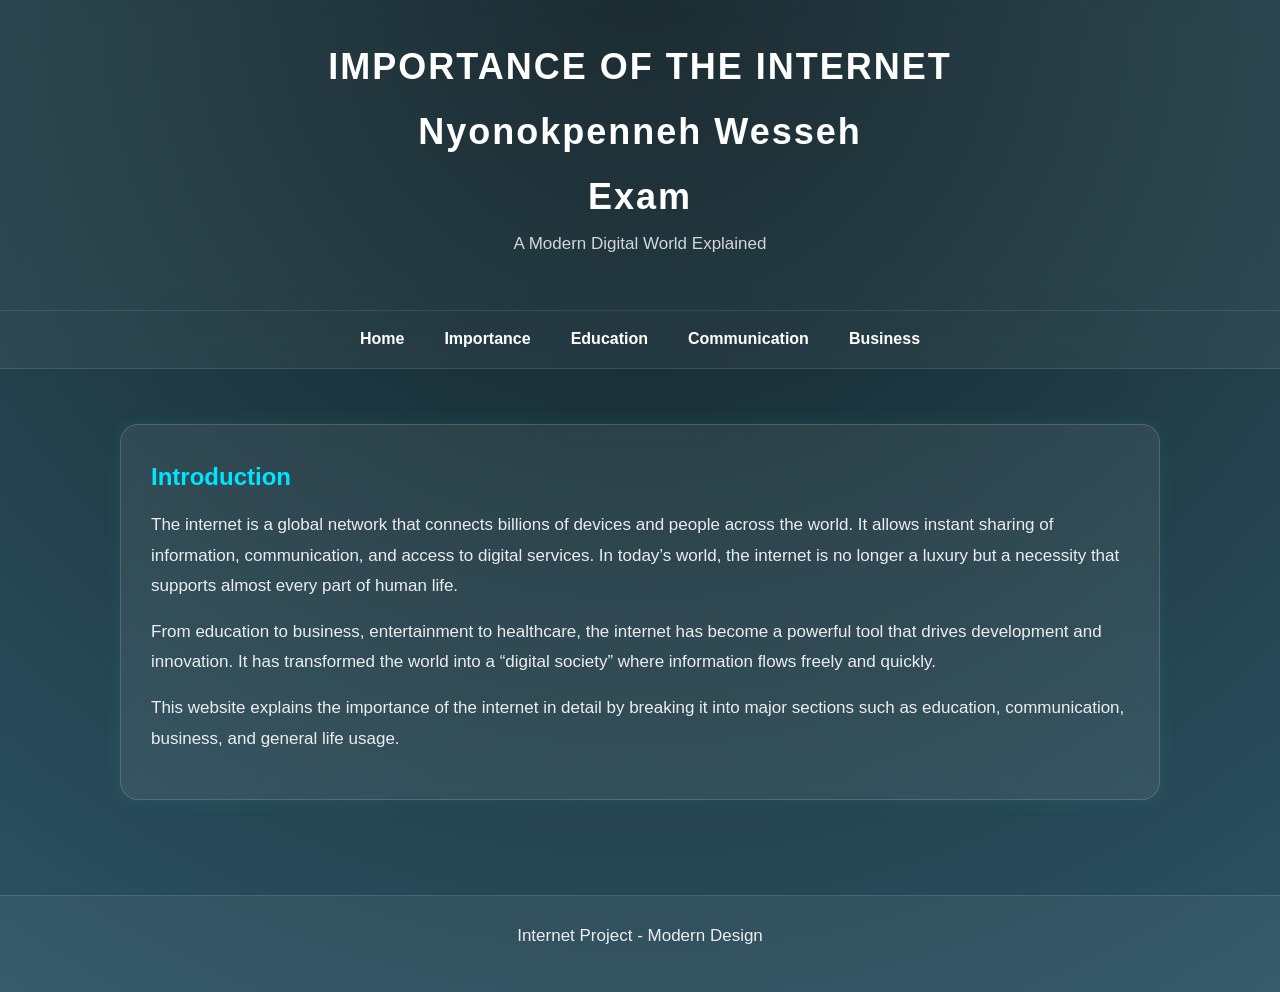
<file: index.html>
<!DOCTYPE html>
<html>
<head>
    <title>Importance of Internet</title>
    <link rel="stylesheet" href="style.css">
</head>
<body>

<header>
    <h1>IMPORTANCE OF THE INTERNET</h1>
  <h1> Nyonokpenneh Wesseh </h1>
  <h1> Exam</h1>
    <p>A Modern Digital World Explained</p>
</header>

<nav>
    <a href="index.html">Home</a>
    <a href="importance.html">Importance</a>
    <a href="education.html">Education</a>
    <a href="communication.html">Communication</a>
    <a href="business.html">Business</a>
</nav>

<div class="container">

    <div class="card">
        <h2>Introduction</h2>
        <p>
            The internet is a global network that connects billions of devices and people across the world. It allows
            instant sharing of information, communication, and access to digital services. In today’s world, the internet
            is no longer a luxury but a necessity that supports almost every part of human life.
        </p>

        <p>
            From education to business, entertainment to healthcare, the internet has become a powerful tool that
            drives development and innovation. It has transformed the world into a “digital society” where information
            flows freely and quickly.
        </p>

        <p>
            This website explains the importance of the internet in detail by breaking it into major sections such as
            education, communication, business, and general life usage.
        </p>
    </div>

</div>

<footer>
    <p>Internet Project - Modern Design</p>
</footer>

</body>
</html>
</file>
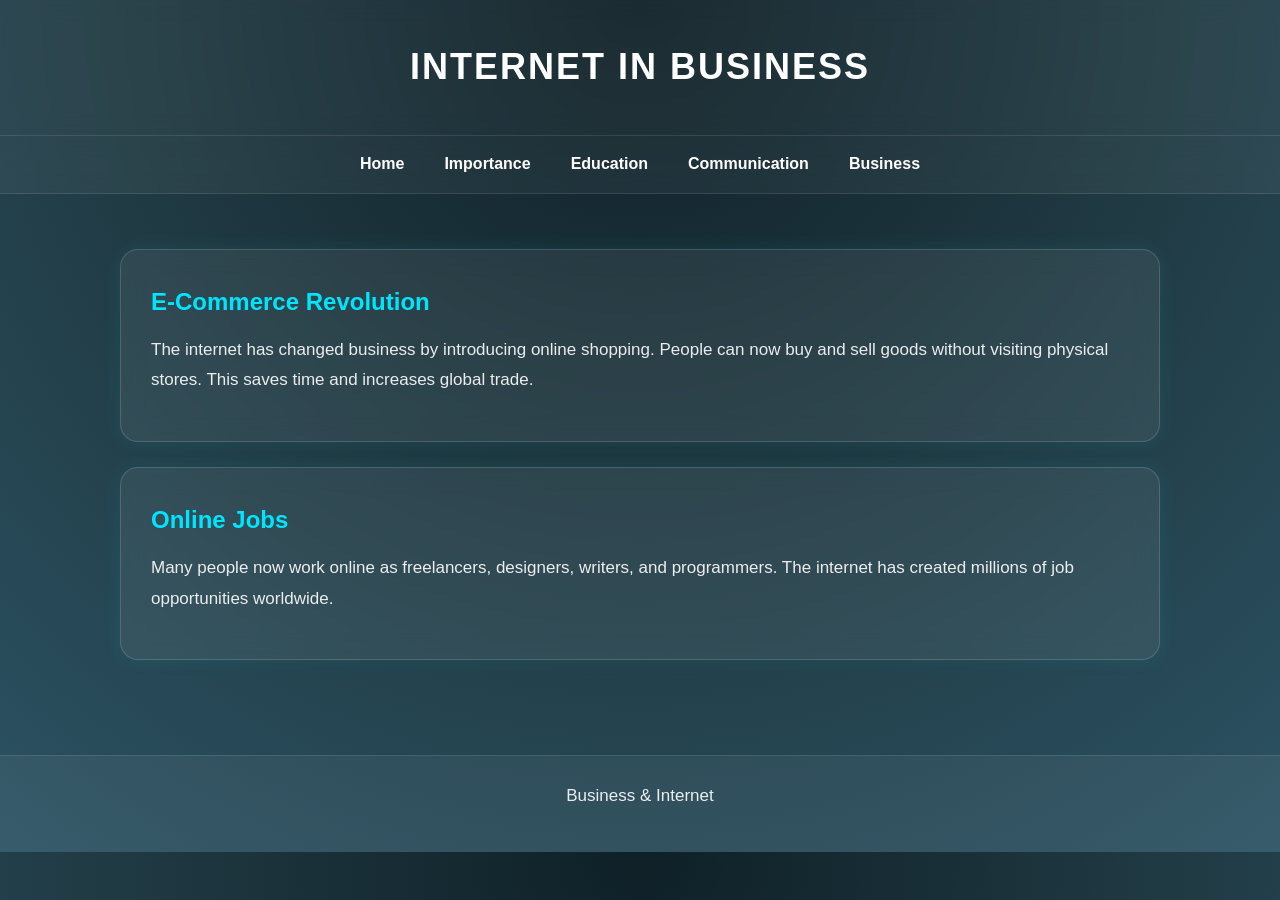
<file: business.html>
<!DOCTYPE html>
<html>
<head>
    <title>Internet in Business</title>
    <link rel="stylesheet" href="style.css">
</head>
<body>

<header>
    <h1>INTERNET IN BUSINESS</h1>
</header>

<nav>
    <a href="index.html">Home</a>
    <a href="importance.html">Importance</a>
    <a href="education.html">Education</a>
    <a href="communication.html">Communication</a>
    <a href="business.html">Business</a>
</nav>

<div class="container">

    <div class="card">
        <h2>E-Commerce Revolution</h2>
        <p>
            The internet has changed business by introducing online shopping. People can now buy and sell goods
            without visiting physical stores. This saves time and increases global trade.
        </p>
    </div>

    <div class="card">
        <h2>Online Jobs</h2>
        <p>
            Many people now work online as freelancers, designers, writers, and programmers. The internet has
            created millions of job opportunities worldwide.
        </p>
    </div>

</div>

<footer>
    <p>Business & Internet</p>
</footer>

</body>
</html>
</file>
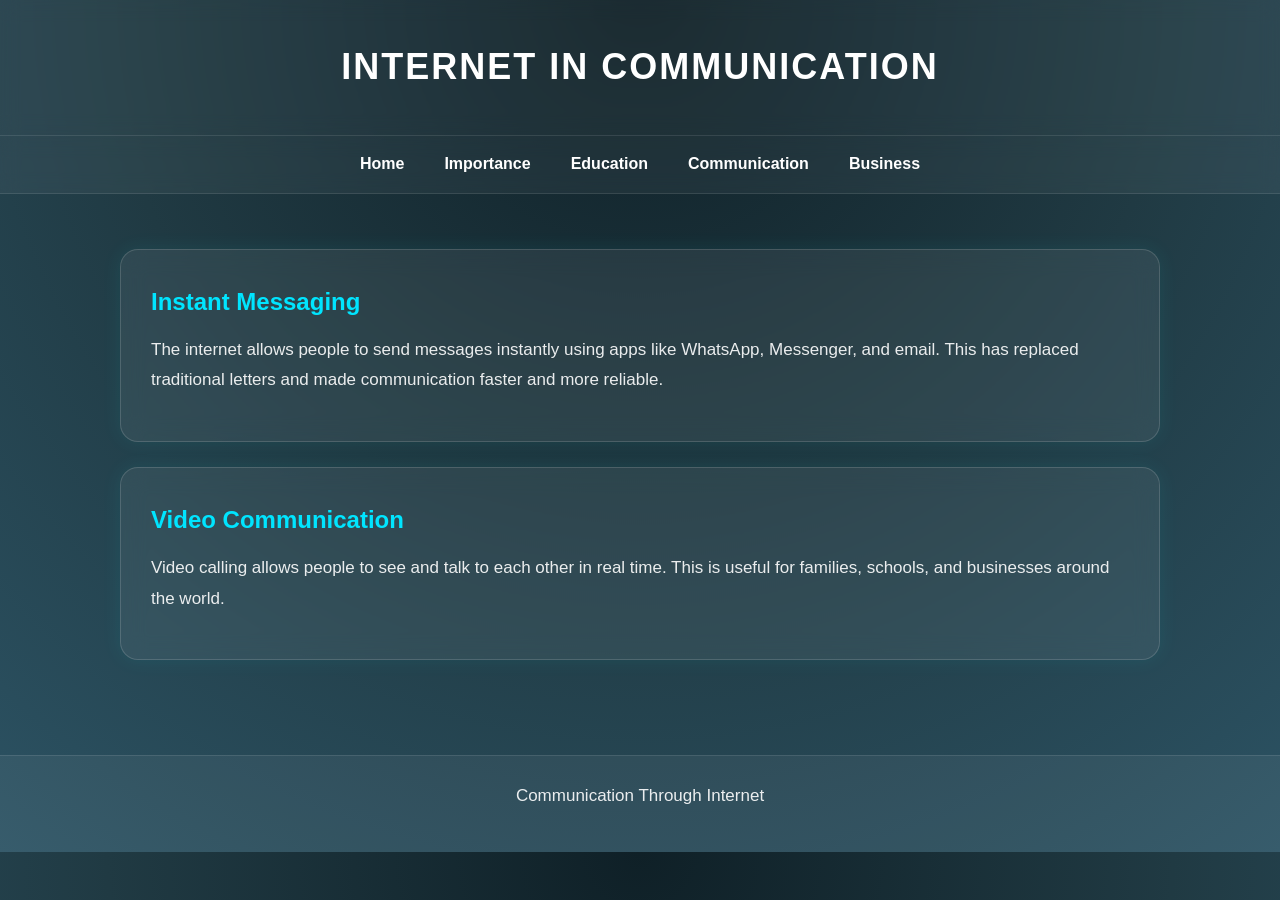
<file: communication.html>
<!DOCTYPE html>
<html>
<head>
    <title>Internet Communication</title>
    <link rel="stylesheet" href="style.css">
</head>
<body>

<header>
    <h1>INTERNET IN COMMUNICATION</h1>
</header>

<nav>
    <a href="index.html">Home</a>
    <a href="importance.html">Importance</a>
    <a href="education.html">Education</a>
    <a href="communication.html">Communication</a>
    <a href="business.html">Business</a>
</nav>

<div class="container">

    <div class="card">
        <h2>Instant Messaging</h2>
        <p>
            The internet allows people to send messages instantly using apps like WhatsApp, Messenger, and email.
            This has replaced traditional letters and made communication faster and more reliable.
        </p>
    </div>

    <div class="card">
        <h2>Video Communication</h2>
        <p>
            Video calling allows people to see and talk to each other in real time. This is useful for families,
            schools, and businesses around the world.
        </p>
    </div>

</div>

<footer>
    <p>Communication Through Internet</p>
</footer>

</body>
</html>
</file>
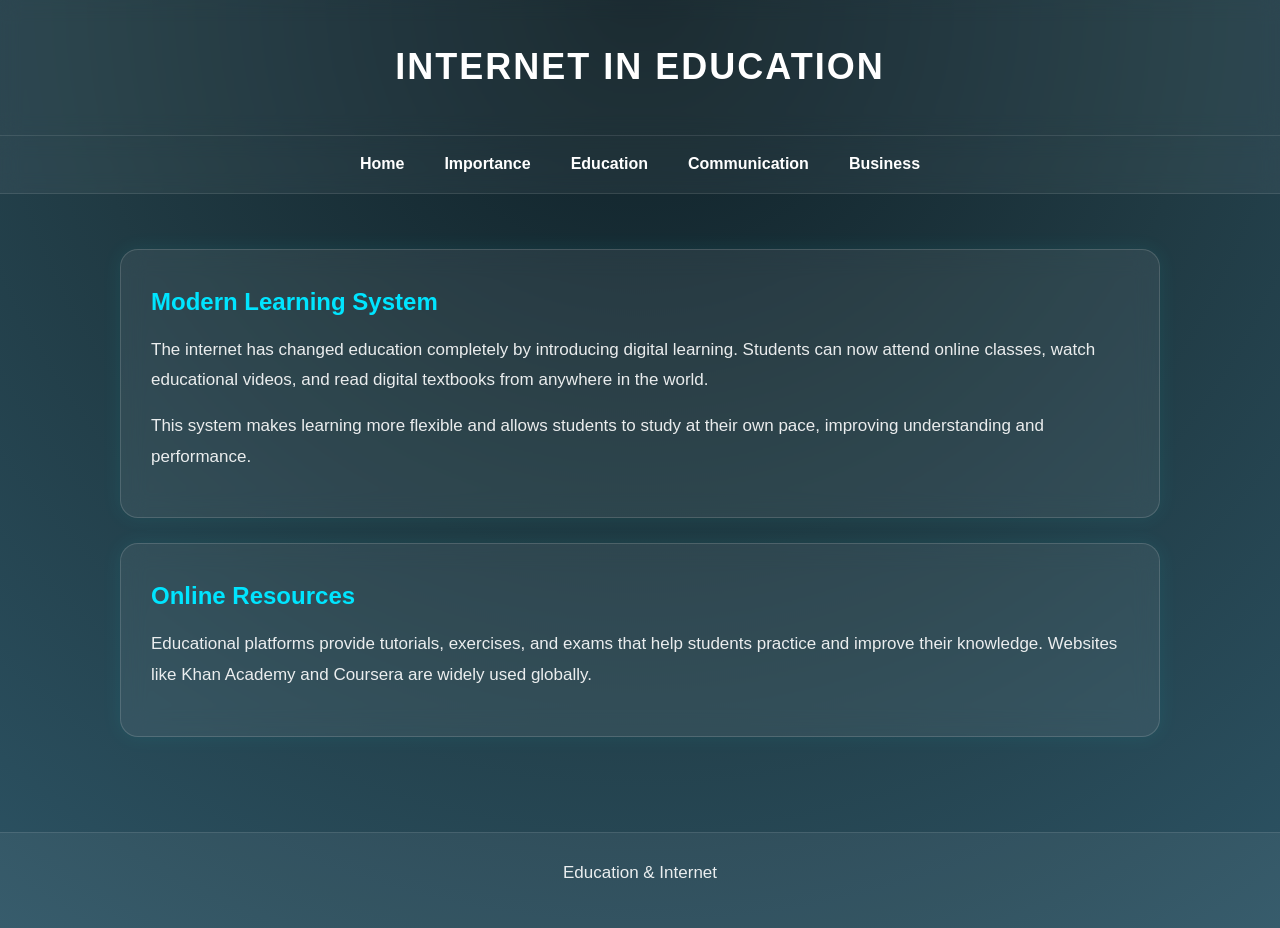
<file: education.html>
<!DOCTYPE html>
<html>
<head>
    <title>Internet in Education</title>
    <link rel="stylesheet" href="style.css">
</head>
<body>

<header>
    <h1>INTERNET IN EDUCATION</h1>
</header>

<nav>
    <a href="index.html">Home</a>
    <a href="importance.html">Importance</a>
    <a href="education.html">Education</a>
    <a href="communication.html">Communication</a>
    <a href="business.html">Business</a>
</nav>

<div class="container">

    <div class="card">
        <h2>Modern Learning System</h2>
        <p>
            The internet has changed education completely by introducing digital learning. Students can now attend
            online classes, watch educational videos, and read digital textbooks from anywhere in the world.
        </p>
        <p>
            This system makes learning more flexible and allows students to study at their own pace, improving
            understanding and performance.
        </p>
    </div>

    <div class="card">
        <h2>Online Resources</h2>
        <p>
            Educational platforms provide tutorials, exercises, and exams that help students practice and improve
            their knowledge. Websites like Khan Academy and Coursera are widely used globally.
        </p>
    </div>

</div>

<footer>
    <p>Education & Internet</p>
</footer>

</body>
</html>
</file>
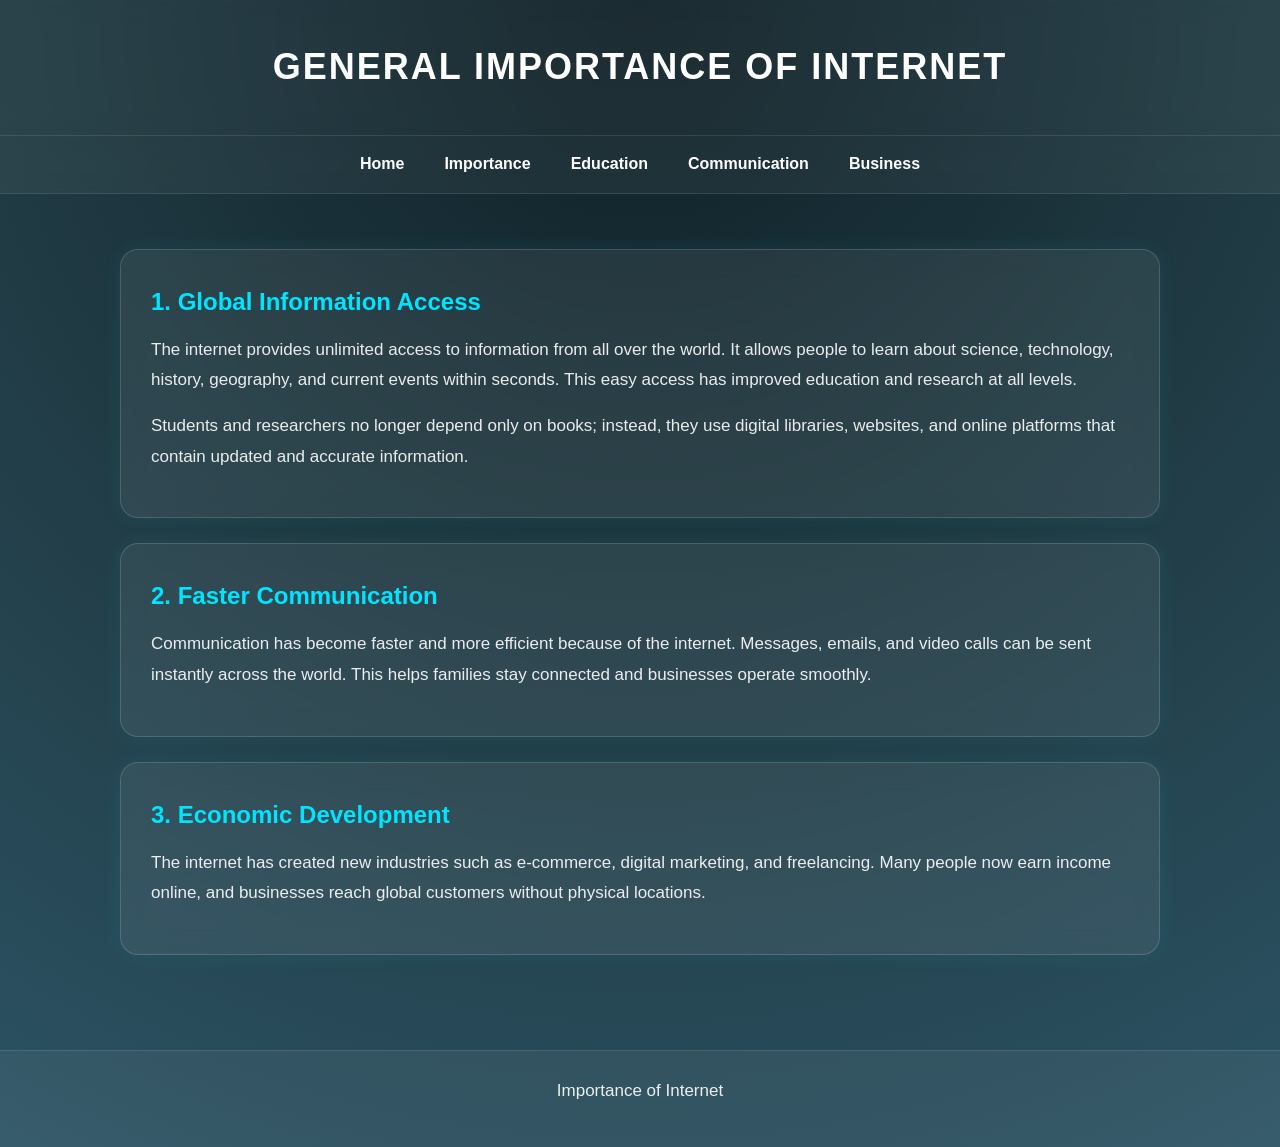
<file: importance.html>
<!DOCTYPE html>
<html>
<head>
    <title>Internet Importance</title>
    <link rel="stylesheet" href="style.css">
</head>
<body>

<header>
    <h1>GENERAL IMPORTANCE OF INTERNET</h1>
</header>

<nav>
    <a href="index.html">Home</a>
    <a href="importance.html">Importance</a>
    <a href="education.html">Education</a>
    <a href="communication.html">Communication</a>
    <a href="business.html">Business</a>
</nav>

<div class="container">

    <div class="card">
        <h2>1. Global Information Access</h2>
        <p>
            The internet provides unlimited access to information from all over the world. It allows people to learn
            about science, technology, history, geography, and current events within seconds. This easy access has
            improved education and research at all levels.
        </p>
        <p>
            Students and researchers no longer depend only on books; instead, they use digital libraries, websites,
            and online platforms that contain updated and accurate information.
        </p>
    </div>

    <div class="card">
        <h2>2. Faster Communication</h2>
        <p>
            Communication has become faster and more efficient because of the internet. Messages, emails, and video
            calls can be sent instantly across the world. This helps families stay connected and businesses operate
            smoothly.
        </p>
    </div>

    <div class="card">
        <h2>3. Economic Development</h2>
        <p>
            The internet has created new industries such as e-commerce, digital marketing, and freelancing. Many
            people now earn income online, and businesses reach global customers without physical locations.
        </p>
    </div>

</div>

<footer>
    <p>Importance of Internet</p>
</footer>

</body>
</html>
</file>
<file: style.css>
*{
    margin:0;
    padding:0;
    box-sizing:border-box;
    font-family: 'Poppins', sans-serif;
}

body{
    background: radial-gradient(circle at top, #0f2027, #203a43, #2c5364);
    color:#fff;
    line-height:1.8;
}

/* HEADER */
header{
    text-align:center;
    padding:35px;
    background: rgba(255,255,255,0.05);
    backdrop-filter: blur(10px);
    border-bottom: 1px solid rgba(255,255,255,0.1);
}

header h1{
    font-size:36px;
    letter-spacing:2px;
}

header p{
    opacity:0.8;
}

/* NAVIGATION */
nav{
    display:flex;
    justify-content:center;
    flex-wrap:wrap;
    background: rgba(255,255,255,0.05);
    backdrop-filter: blur(10px);
    border-bottom:1px solid rgba(255,255,255,0.1);
}

nav a{
    color:white;
    text-decoration:none;
    padding:14px 20px;
    transition:0.3s;
    font-weight:bold;
}

nav a:hover{
    background: rgba(255,255,255,0.15);
    border-radius:10px;
}

/* CONTAINER */
.container{
    max-width:1100px;
    margin:auto;
    padding:30px;
}

/* GLASS CARD DESIGN */
.card{
    background: rgba(255,255,255,0.07);
    backdrop-filter: blur(12px);
    border:1px solid rgba(255,255,255,0.15);
    padding:30px;
    margin:25px 0;
    border-radius:18px;
    box-shadow:0 0 20px rgba(0,255,255,0.08);
    transition:0.3s;
}

.card:hover{
    transform: translateY(-5px);
    box-shadow:0 0 30px rgba(0,255,255,0.25);
}

h2{
    color:#00e5ff;
    margin-bottom:12px;
}

p{
    margin-bottom:15px;
    font-size:17px;
    opacity:0.9;
}

/* FOOTER */
footer{
    text-align:center;
    padding:25px;
    background: rgba(255,255,255,0.05);
    border-top:1px solid rgba(255,255,255,0.1);
    margin-top:40px;
  }
</file>
